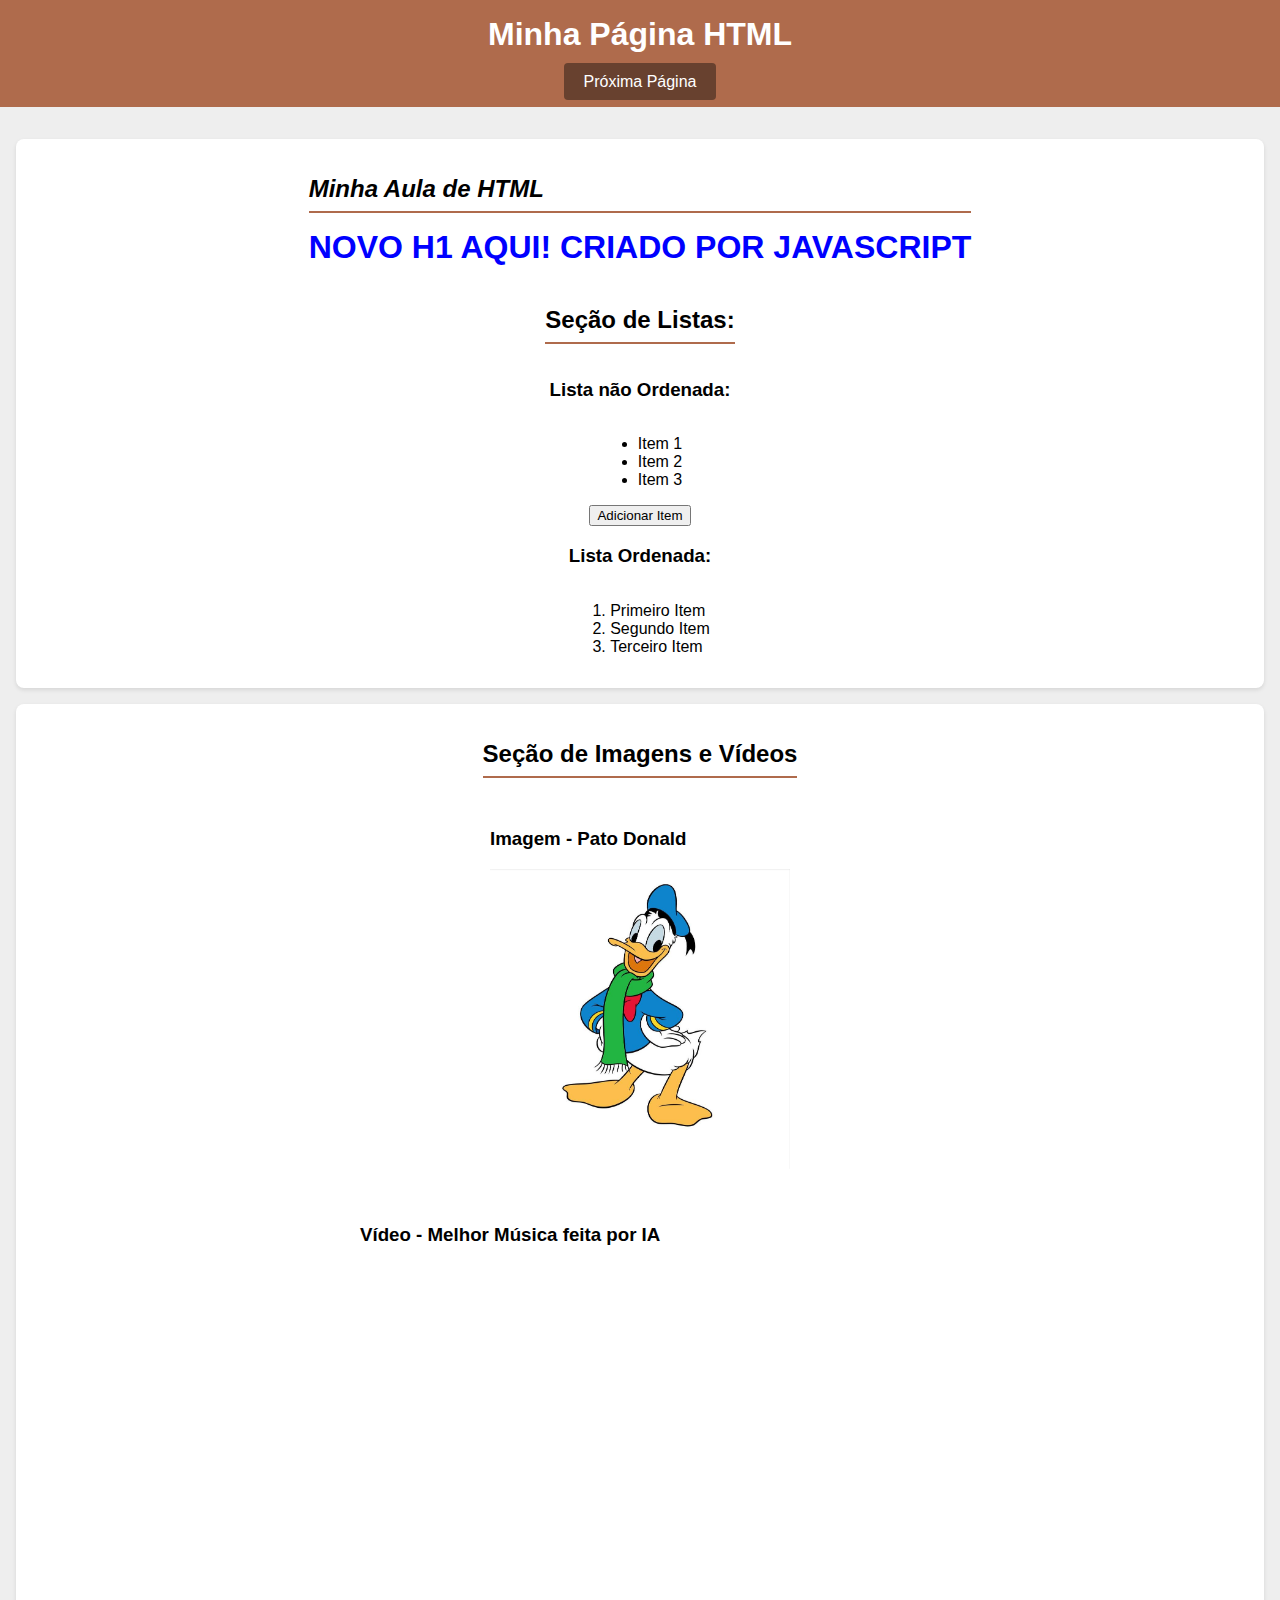
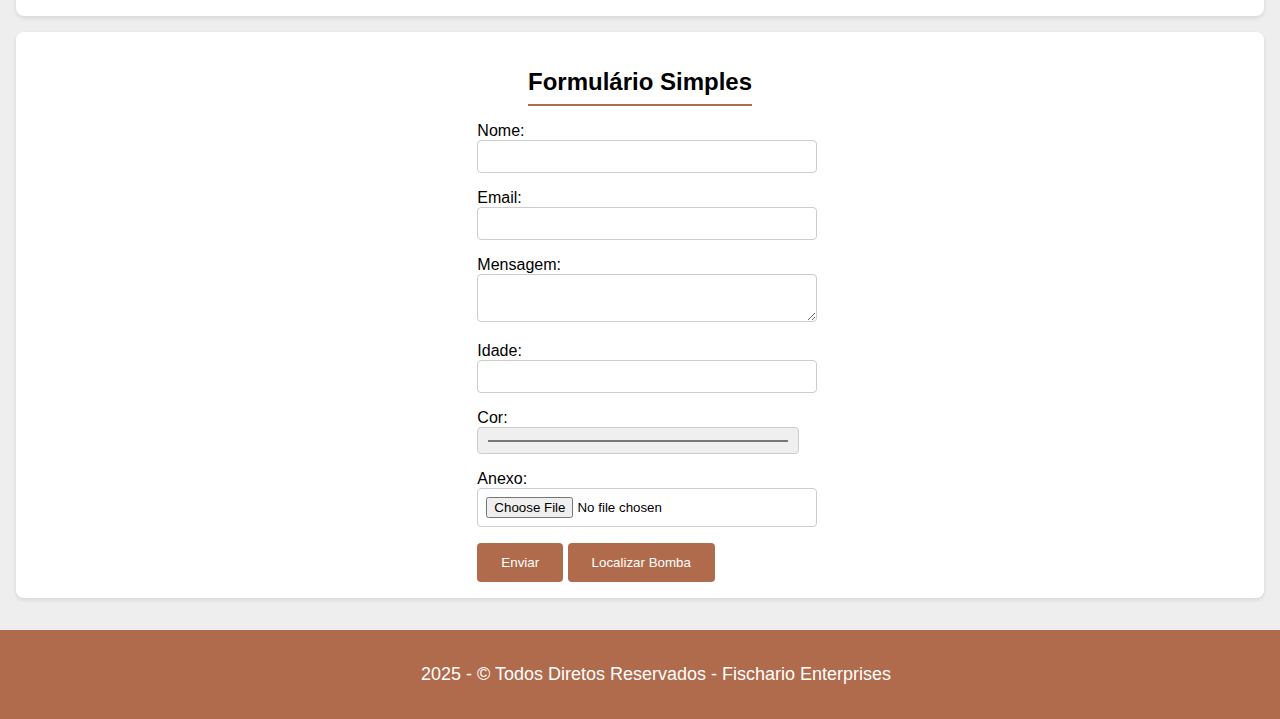
<file: index.html>
<!DOCTYPE html>
<html lang="pt-br">
<head>
    <!-- <link rel="stylesheet" href="style.css"> -->
    <meta charset="UTF-8">
    <meta name="viewport" content="width=device-width, initial-scale=1.0">
    <title>Aula HTML</title>
    <link rel="stylesheet" href="style/pagina-inicial.css">
</head>
<body>
    <!-- Cabeçalho -->
    <header>
        <h1>Minha Página HTML</h1>
        <a href="page.html">Próxima Página</a>
    </header>
    <!-- Conteúdo da Página -->
    <main>
        <section>
            <div class="caixote">   
                <h2 id="exemplo-get"><i>Minha Aula de HTML</i></h2>
            </div>
            <h2>Seção de Listas:</h2>
            <h3>Lista não Ordenada:</h3>
            <ul>
                <li>Item 1</li>
                <li>Item 2</li>
                <li>Item 3</li>
            </ul>
            <button id="add-item">Adicionar Item</button>
            <h3>Lista Ordenada:</h3>
            <ol>
                <li>Primeiro Item</li>
                <li>Segundo Item</li>
                <li>Terceiro Item</li>
            </ol>
        </section>
        <section>
            <h2>Seção de Imagens e Vídeos</h2>
            <figure>
                <h3>Imagem - Pato Donald</h3>
                <img src="assets/patodonald.jpg" alt="pato donald" width="300">
            </figure>
            <figure>
                <h3>Vídeo - Melhor Música feita por IA</h3>
                <iframe width="560" height="315" src="https://www.youtube.com/embed/jVH0JHEtRLI?si=pOB3NZ3ilWdIT_an" title="YouTube video player" frameborder="0" allow="accelerometer; autoplay; clipboard-write; encrypted-media; gyroscope; picture-in-picture; web-share" referrerpolicy="strict-origin-when-cross-origin" allowfullscreen></iframe>
            </figure>
        </section>
        <section>
            <h2>Formulário Simples</h2>
            <form>
                <div>
                    <label for="nome">Nome:</label>
                    <input type="text" name="nome" id="inpNome">
                </div>
                <div>
                    <label for="email">Email:</label>
                    <input type="email" name="email" id="inpEmail">
                </div>
                <div>
                    <label for="mensagem">Mensagem:</label>
                    <textarea name="mensagem" id="inpMensagem"></textarea>
                </div>
                <div>
                    <label for="idade">Idade:</label>
                    <input type="number" name="idade" id="inpIdade" min="18" max="99">
                </div>
                <div>
                    <label for="cor">Cor:</label>
                    <input type="color" name="cor" id="inpCor">
                </div>
                <div>
                    <label for="anexo">Anexo:</label>
                    <input type="file" name="anexo" id="inpAnexo">
                </div>
                <button type="submit">Enviar</button>
                <button id="buttonExemplo" type="button">Localizar Bomba</button>
            </form>
        </section>
    </main>
    <!-- Rodapé -->
    <footer>
        <p>
            2025 - &copy; Todos Diretos Reservados - Fischario Enterprises
        </p>
    </footer>
    <script src="scripts/pagina-inicial.js"></script>
</body>
</html>
</file>
<file: style.css>
body {
    background-color: rgb(58, 58, 58);
    color: white;
    padding: 20px;
    font-family: sans-serif;
    /* display: flex;
    align-items: center; */
}

.caixote {
    background-color: black;
    display: flex;
    align-items: center;
    padding: 20px;
    width: 300px;
    height: 40px;
    border-radius: 20px;
    border: white solid 3px;
}
</file>
<file: style/pagina-inicial.css>
body {
    margin: 0 auto;
    background-color: #EEE;
    font-family: Arial, Helvetica, sans-serif;
}
 
header {
    background-color: #af6b4c;
    color: #FFFFFF;
    text-align: center;
    padding: 16px;
}
 
header a {
    text-decoration: none;
    background-color: #68412f;
    color: #FFFFFF;
    border-radius: 4px;
    padding: 10px 20px;
    transition: background-color 1s;
}
 
header a:hover {
    background-color: #332017;
}
 
h1 {
    margin: 0 0 20px 0;
}
 
main {
    padding: 16px; /*  %   rom  */
}
 
section {
    background-color: #FFFFFF;
    padding: 16px;
    box-shadow: 0 2px 4px rgba(0, 0, 0, 0.1);
    border-radius: 8px;
    /*margin: 16px 0;*/
    margin-top: 16px;
    margin-bottom: 16px;
    display: flex;
    flex-direction: column;
    justify-content: center;
    align-items: center;
}
 
.last {
    margin-bottom: 80px;
}
 
h2 {
    border-bottom: 2px solid #af6b4c;
    padding-bottom: 8px;
    margin-bottom: 16px;
}
 
input, textarea, select {
    width: 99%;
    padding: 8px;
    border: 1px solid #ccc;
    border-radius: 4px;
}
 
#cor {
    width: 50px;
    height: 50px;
}
 
form div {
    margin-bottom: 16px;
}
 
form button {
    background-color: #af6b4c;
    color: #FFFFFF;
    border-radius: 4px;
    border: none;
    padding: 12px 24px;
    cursor: pointer;
}
 
form button:hover {
    background-color: #68412f;
}
 
footer {
    background-color: #af6b4c;
    padding: 16px;
    text-align: center;
    color: #FFFFFF;
    font-size: large;
 
    /* position: fixed; */
    /* bottom: 0; */
    width: 100%;
}
</file>
